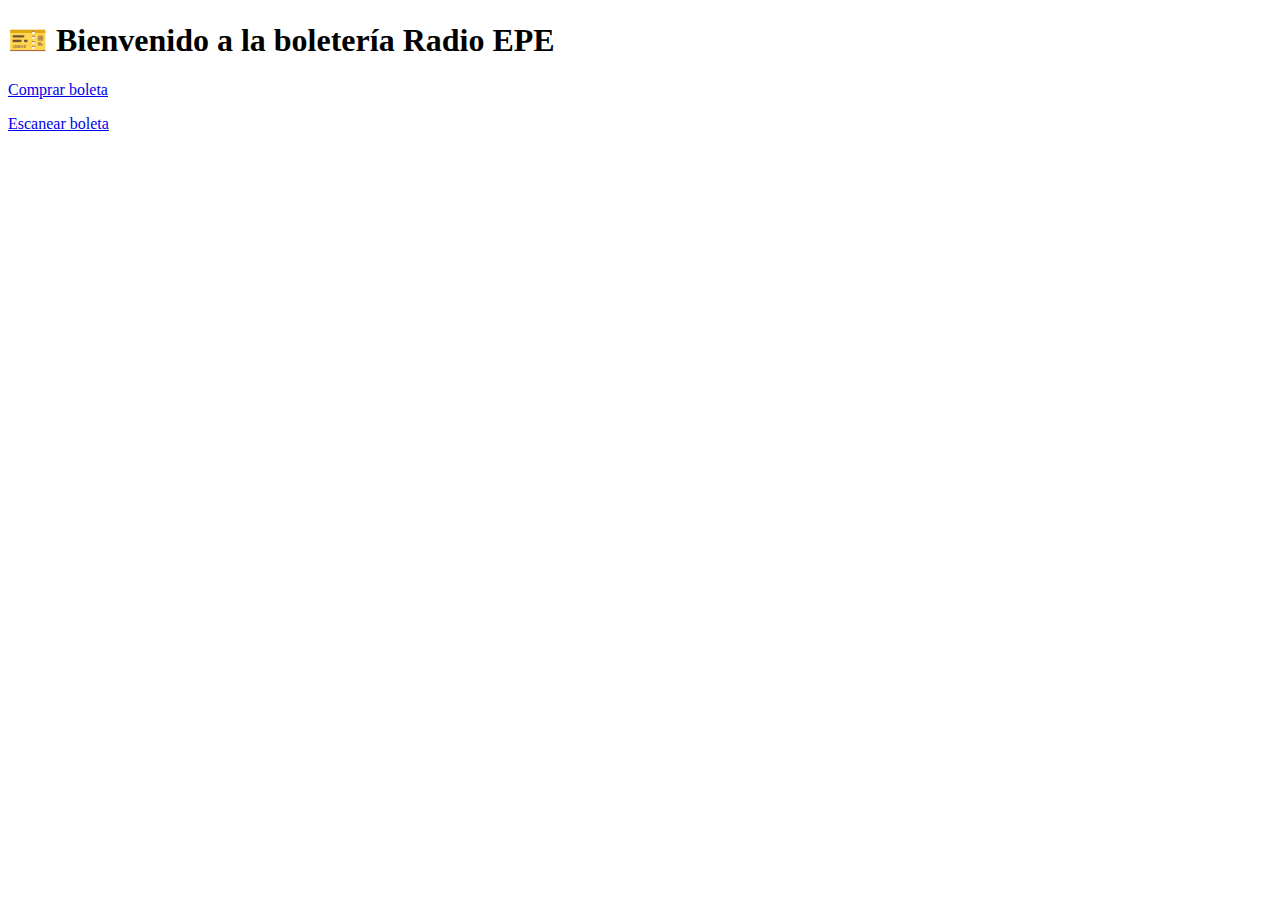
<file: index.html>
<!-- templates/index.html -->
<!DOCTYPE html>
<html lang="es">
<head>
  <meta charset="UTF-8">
  <title>Inicio | Boletas Radio EPE</title>
</head>
<body>
  <h1>🎫 Bienvenido a la boletería Radio EPE</h1>
  <p><a href="/comprar">Comprar boleta</a></p>
  <p><a href="/escanear">Escanear boleta</a></p>
</body>
</html>
</file>
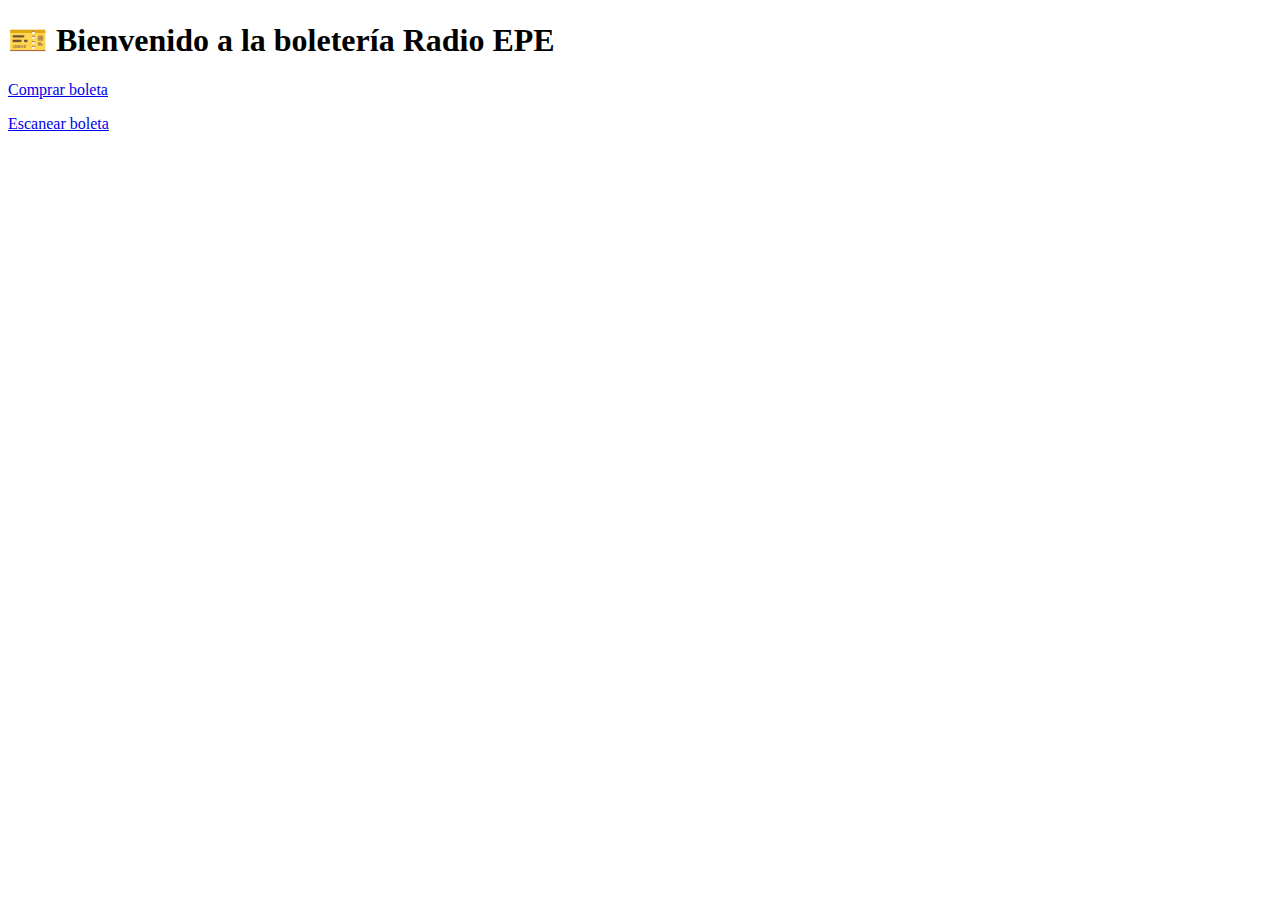
<file: templates/index.html>
<!-- templates/index.html -->
<!DOCTYPE html>
<html lang="es">
<head>
  <meta charset="UTF-8">
  <title>Inicio | Boletas Radio EPE</title>
</head>
<body>
  <h1>🎫 Bienvenido a la boletería Radio EPE</h1>
  <p><a href="/comprar">Comprar boleta</a></p>
  <p><a href="/escanear">Escanear boleta</a></p>
</body>
</html>
</file>
